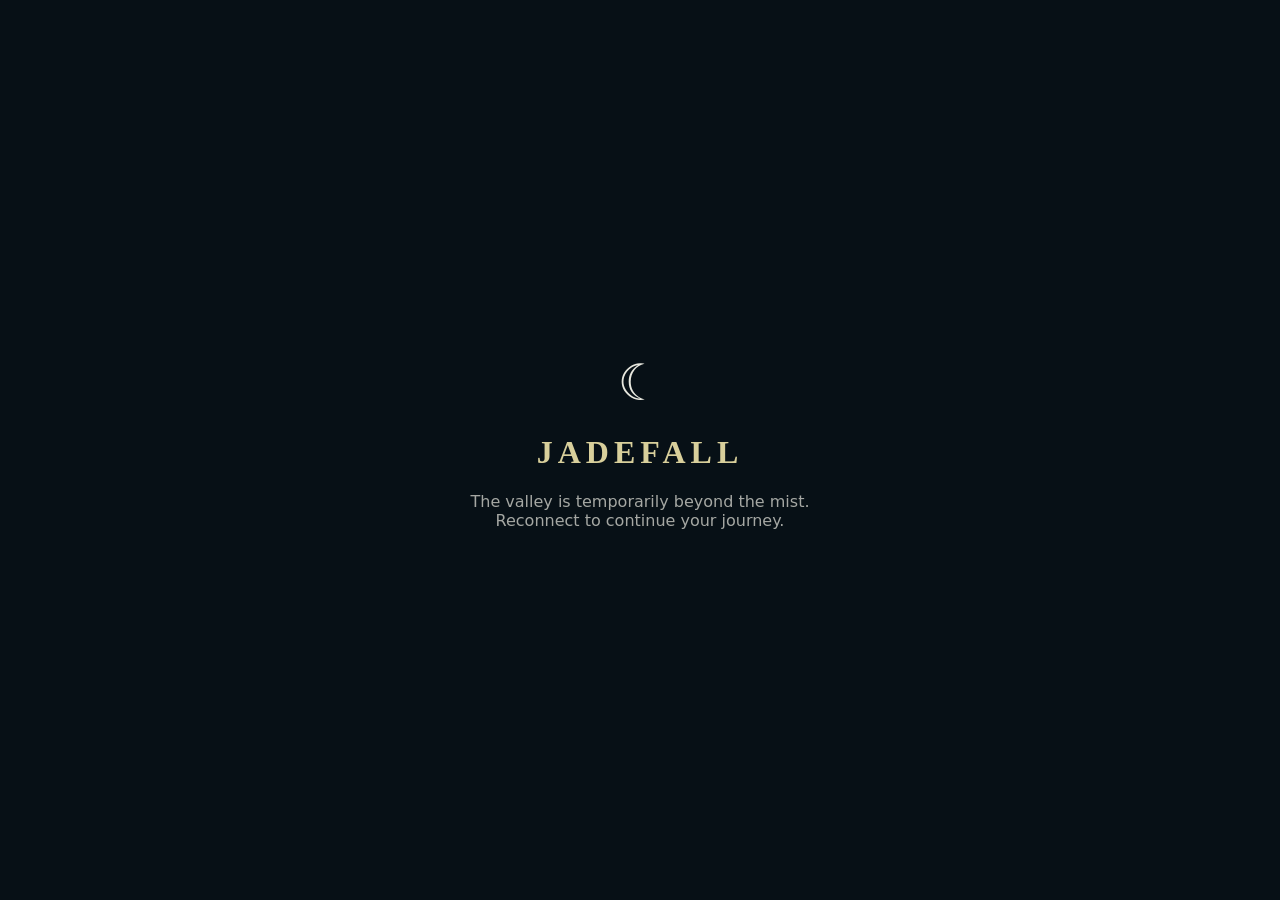
<file: offline.html>
<!doctype html><html><head><meta name="viewport" content="width=device-width"><meta name="theme-color" content="#071016"><title>Jadefall</title><style>body{margin:0;background:#071016;color:#e8e8df;font:16px system-ui;text-align:center;display:grid;place-items:center;height:100vh}main{max-width:420px;padding:30px}h1{font-family:serif;letter-spacing:5px;color:#d8cf9b}p{opacity:.7}</style></head><body><main><div style="font-size:50px">☾</div><h1>JADEFALL</h1><p>The valley is temporarily beyond the mist. Reconnect to continue your journey.</p></main></body></html>
</file>
